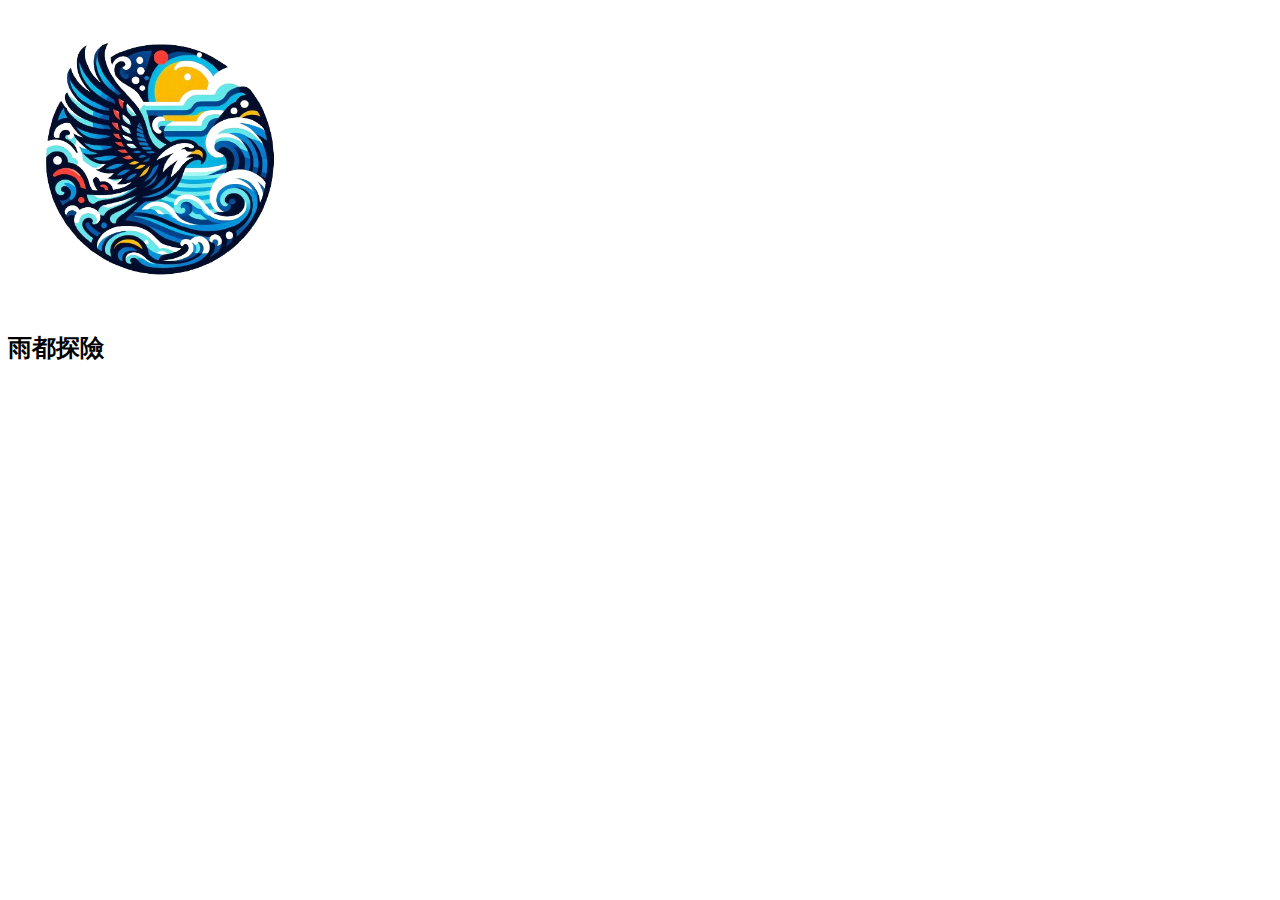
<file: index.html>
<!doctype html>
<html lang="en">

<head>
    <title>仁愛國小 - 雨都探險營</title>
    <link rel="apple-touch-icon" sizes="180x180" href="assets/apple-touch-icon.png">
    <link rel="icon" type="image/png" sizes="32x32" href="assets/favicon-32x32.png">
    <link rel="icon" type="image/png" sizes="16x16" href="assets/favicon-16x16.png">
    <link rel="manifest" href="assets/site.webmanifest">
    <!-- Required meta tags -->
    <meta charset="utf-8" />
    <meta name="viewport" content="width=device-width, initial-scale=1, shrink-to-fit=no" />

    <!-- Bootstrap CSS v5.2.1 -->
    <link href="https://cdn.jsdelivr.net/npm/bootstrap@5.3.2/dist/css/bootstrap.min.css" rel="stylesheet"
        integrity="sha384-T3c6CoIi6uLrA9TneNEoa7RxnatzjcDSCmG1MXxSR1GAsXEV/Dwwykc2MPK8M2HN" crossorigin="anonymous" />
    <link rel="stylesheet" href="https://cdnjs.cloudflare.com/ajax/libs/animate.css/4.1.1/animate.min.css" />
</head>

<body>
    <header>
        <!-- place navbar here -->
    </header>
    <main>
        <div class="container-fluid">
            <div class="row-col text-center my-5 py-5">
                <div class="animate__animated animate__jackInTheBox animate__slow">
                    <img src="assets/img/logo.png" style="height:300px" alt="">
                    <h2 style="font-weight:600">雨都探險</h2>
                </div>
            </div>
        </div>
        </div>
    </main>
    <footer>
        <!-- place footer here -->
    </footer>
    <!-- Bootstrap JavaScript Libraries -->
    <script src="https://cdn.jsdelivr.net/npm/@popperjs/core@2.11.8/dist/umd/popper.min.js"
        integrity="sha384-I7E8VVD/ismYTF4hNIPjVp/Zjvgyol6VFvRkX/vR+Vc4jQkC+hVqc2pM8ODewa9r"
        crossorigin="anonymous"></script>

    <script src="https://cdn.jsdelivr.net/npm/bootstrap@5.3.2/dist/js/bootstrap.min.js"
        integrity="sha384-BBtl+eGJRgqQAUMxJ7pMwbEyER4l1g+O15P+16Ep7Q9Q+zqX6gSbd85u4mG4QzX+"
        crossorigin="anonymous"></script>
    <script type="text/JavaScript">
     function Redirect() {
        window.location = "/home.html";
     }
     setTimeout(function() {
        Redirect();
     }, 2500);
    </script>
</body>

</html>
</file>
